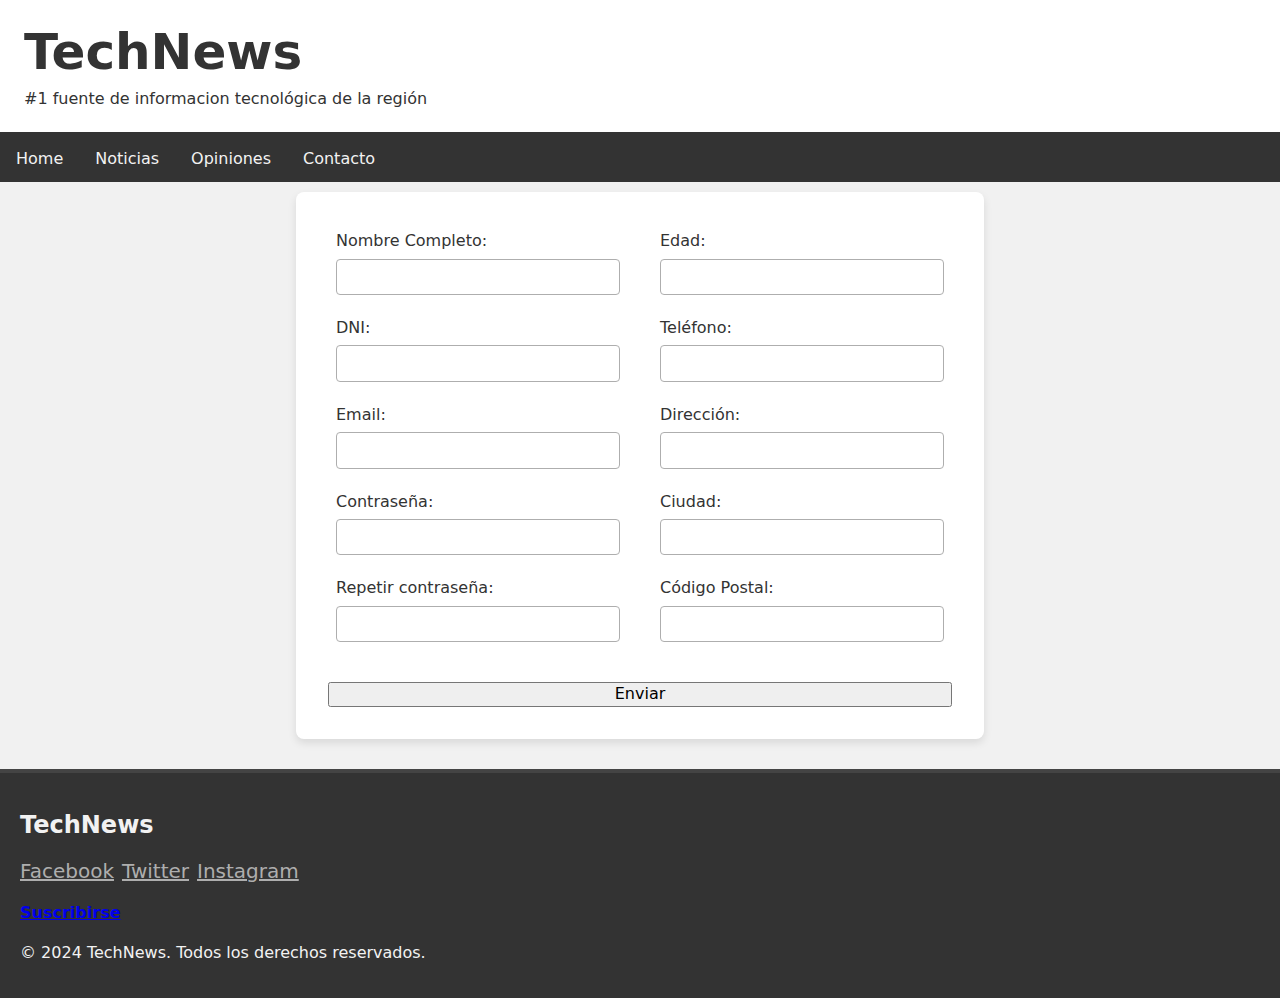
<file: subscription.html>
<!DOCTYPE html>
<html lang="es">

<head>
    <meta charset="UTF-8">
    <meta name="viewport" content="width=device-width, initial-scale=1.0">
    <title>Formulario de Registro</title>
    <link rel="stylesheet" href="./styles/normalize.css" />
    <link rel="stylesheet" href="./styles/styles.css">
</head>

<body>
    <div class="header">
        <h1>TechNews</h1>
        <p>#1 fuente de informacion tecnológica de la región</p>
    </div>
    <div class="hamburger" onclick="toggleMenu()">
        <div></div>
        <div></div>
        <div></div>
    </div>
    <div class="topnav" id="myTopnav">
        <a href="#">Home</a>
        <a href="#">Noticias</a>
        <a href="#">Opiniones</a>
        <a href="#">Contacto</a>
    </div>

    <main>
        <form class="form" id="form">
            <div class="form_content">
                <div class="column">
                    <div class="input column">
                        <label for="nombre">Nombre Completo:</label>
                        <input type="text" id="nombre" name="nombre">
                        <span class="error" id="error-nombre"></span>
                    </div>
                    <div class="input column">
                        <label for="dni">DNI:</label>
                        <input type="text" id="dni" name="dni">
                        <span class="error" id="error-dni"></span>
                    </div>
                    <div class="input column">
                        <label for="email">Email:</label>
                        <input type="email" id="email" name="email">
                        <span class="error" id="error-email"></span>
                    </div>
                    <div class="input column">
                        <label for="password">Contraseña:</label>
                        <input type="password" id="password" name="password">
                        <span class="error" id="error-password"></span>
                    </div>
                    <div class="input column">
                        <label for="password">Repetir contraseña:</label>
                        <input type="password" id="repetir-password" name="repetir-password">
                        <span class="error" id="error-repetir-password"></span>
                    </div>
                </div>
                <div class="column">
                    <div class="input column">
                        <label for="edad">Edad:</label>
                        <input type="number" id="edad" name="edad" min="18">
                        <span class="error" id="error-edad"></span>
                    </div>
                    <div class="input column">
                        <label for="telefono">Teléfono:</label>
                        <input type="tel" id="telefono" name="telefono">
                        <span class="error" id="error-telefono"></span>
                    </div>
                    <div class="input column">
                        <label for="direccion">Dirección:</label>
                        <input type="text" id="direccion" name="direccion">
                        <span class="error" id="error-direccion"></span>
                    </div>
                    <div class="input column">
                        <label for="ciudad">Ciudad:</label>
                        <input type="text" id="ciudad" name="ciudad">
                        <span class="error" id="error-ciudad"></span>
                    </div>
                    <div class="input column">
                        <label for="codigo-postal">Código Postal:</label>
                        <input type="text" id="codigo-postal" name="codigo-postal">
                        <span class="error" id="error-codigo-postal">
                    </div>
                </div>
            </div>
            <button type="submit">Enviar</button>
        </form>
    </main>

    <div id="modal" class="modal">
        <div class="modal_content">
            <span class="close" onclick="closeModal()">&times;</span>
            <div class="modal_content_message" id="modal-message"></div>
        </div>
    </div>

    <div class="footer">
        <h2>TechNews</h2>
        <div class="social">
            <a href="#">Facebook</a>
            <a href="#">Twitter</a>
            <a href="#">Instagram</a>
        </div>
        <h4><a href="./subscription.html">Suscribirse</a></h4>
        <p>© 2024 TechNews. Todos los derechos reservados.</p>
    </div>

    <script>
        document.addEventListener("DOMContentLoaded", function () {
            const form = document.getElementById("form");
            const modal = document.getElementById("modal");
            const modalMessage = document.getElementById("modal-message");

            const fields = [
                { id: "nombre", validator: validateNombre, errorMessage: "El nombre debe tener más de 6 letras y al menos un espacio." },
                { id: "email", validator: validateEmail, errorMessage: "El email no tiene un formato válido." },
                { id: "password", validator: validatePassword, errorMessage: "La contraseña debe tener al menos 8 caracteres y contener letras y números." },
                { id: "repetir-password", validator: validateRepetirPassword, errorMessage: "Las contraseñas no coinciden o no cumplen con los requisitos." },
                { id: "edad", validator: validateEdad, errorMessage: "La edad debe ser un número entero mayor o igual a 18." },
                { id: "telefono", validator: validateTelefono, errorMessage: "El teléfono debe tener al menos 7 dígitos y no debe contener espacios, guiones ni paréntesis." },
                { id: "direccion", validator: validateDireccion, errorMessage: "La dirección debe tener al menos 5 caracteres, con letras, números y un espacio en el medio." },
                { id: "ciudad", validator: validateCiudad, errorMessage: "La ciudad debe tener al menos 3 caracteres." },
                { id: "codigo-postal", validator: validateCodigoPostal, errorMessage: "El código postal debe tener al menos 3 caracteres." },
                { id: "dni", validator: validateDNI, errorMessage: "El DNI debe tener 7 u 8 dígitos." }
            ];

            fields.forEach(field => {
                const input = document.getElementById(field.id);
                input.addEventListener("blur", function () {
                    const errorElement = document.getElementById("error-" + field.id);
                    if (!field.validator(input.value)) {
                        errorElement.textContent = field.errorMessage;
                    } else {
                        errorElement.textContent = "";
                    }
                });

                input.addEventListener("focus", function () {
                    const errorElement = document.getElementById("error-" + field.id);
                    errorElement.textContent = "";
                });
            });

            form.addEventListener("submit", function (event) {
                event.preventDefault();
                let allValid = true;
                let errorMessages = "";

                fields.forEach(field => {
                    const input = document.getElementById(field.id);
                    const errorElement = document.getElementById("error-" + field.id);
                    if (!field.validator(input.value)) {
                        errorElement.textContent = field.errorMessage;
                        errorMessages += `${field.errorMessage}\n`;
                        allValid = false;
                    } else {
                        errorElement.textContent = "";
                    }
                });

                if (allValid) {
                    const formData = new FormData(form);
                    const queryParams = new URLSearchParams(formData).toString();

                    fetch(`https://jsonplaceholder.typicode.com/users?${queryParams}`, {
                        method: 'GET'
                    })
                        .then(response => response.json())
                        .then(data => {
                            showModal(`Suscripción exitosa. Datos recibidos: ${JSON.stringify(data)}`);
                            localStorage.setItem('formData', JSON.stringify(Object.fromEntries(formData)));
                        })
                        .catch(error => {
                            showModal(`Error en la suscripción: ${error}`);
                        });
                } else {
                    showModal("Errores en el formulario:\n" + errorMessages);
                }
            });

            window.addEventListener('load', () => {
                const savedData = JSON.parse(localStorage.getItem('formData'));
                if (savedData) {
                    Object.keys(savedData).forEach(key => {
                        const input = document.getElementById(key);
                        if (input) {
                            input.value = savedData[key];
                        }
                    });
                }
            });

            function showModal(message) {
                modalMessage.textContent = message;
                modal.style.display = "flex";
            }

            window.closeModal = function () {
                modal.style.display = "none";
            }

            function validateNombre(nombre) {
                return nombre.length > 6 && nombre.includes(" ");
            }

            function validateEmail(email) {
                const re = /^[^\s@]+@[^\s@]+\.[^\s@]+$/;
                return re.test(email);
            }

            function validatePassword(password) {
                const re = /^(?=.*[a-zA-Z])(?=.*\d).{8,}$/;
                return re.test(password);
            }

            function validateRepetirPassword(repetirPassword) {
                const password = document.getElementById("password").value;
                return repetirPassword === password && validatePassword(repetirPassword);
            }

            function validateEdad(edad) {
                return Number.isInteger(Number(edad)) && Number(edad) >= 18;
            }

            function validateTelefono(telefono) {
                const re = /^[0-9]{7,}$/;
                return re.test(telefono);
            }

            function validateDireccion(direccion) {
                return direccion.length >= 5 && /\d/.test(direccion) && /[a-zA-Z]/.test(direccion) && direccion.includes(" ");
            }

            function validateCiudad(ciudad) {
                return ciudad.length >= 3;
            }

            function validateCodigoPostal(codigoPostal) {
                return codigoPostal.length >= 3;
            }

            function validateDNI(dni) {
                const re = /^\d{7,8}$/;
                return re.test(dni);
            }
        });


    </script>
</body>

</html>
</file>
<file: styles/styles.css>
* {
  box-sizing: border-box;
}

body {
  font-family: system-ui, -apple-system, BlinkMacSystemFont, "Segoe UI", Roboto,
    Oxygen, Ubuntu, Cantarell, "Open Sans", "Helvetica Neue", sans-serif;
  background: #f1f1f1;
  color: #333;
}

/* Header/Blog Title */
.header {
  display: flex;
  flex-direction: column;
  gap: 8px;
  padding: 24px;
  background: white;
  border-bottom: 4px solid #333333;
}

.header h1 {
  font-size: 50px;
  color: #333;
}

.header h1,
.header p {
  margin: 0;
}

/* Style the top navigation bar */
.topnav {
  overflow: hidden;
  background-color: #333;
  display: none;
}

.topnav a {
  display: block;
  color: #f2f2f2;
  text-align: center;
  padding: 14px 16px;
  text-decoration: none;
}

.topnav a:hover {
  background-color: #ddd;
  color: black;
}

/* Hamburger menu */
.hamburger {
  display: block;
  cursor: pointer;
  padding: 14px 16px;
  background-color: #333;
  text-align: center;
}

.hamburger div {
  width: 25px;
  height: 3px;
  background-color: #f2f2f2;
  margin: 5px 0;
}

/* Img styling */

img {
  border-radius: 8px;
}

/* Content */

main {
  padding: 10px;
  display: flex;
  flex-direction: column;
  justify-content: center;
}

/* Create two columns that stack on top of each other by default */
.leftcolumn,
.rightcolumn {
  width: 100%;
  padding: 0;
  background-color: #f1f1f1;
}

.rightcolumn {
  padding-left: 20px;
}

/* Add a card effect for articles */
.card {
  background-color: white;
  padding: 20px;
  margin-top: 20px;
  box-shadow: 0 4px 8px rgba(0, 0, 0, 0.1);
  border-radius: 8px;
}

.card a {
  text-decoration: none;
  color: #333;
}

.card h5 {
  font-style: italic;
  color: #626262;
}

.button {
  width: 100%;
  display: flex;
  justify-content: flex-end;
}

.button a {
  color: #7129dc;
  cursor: pointer;
  text-decoration: none;
  font-weight: 600;
}

/* Clear floats after the columns */
.row::after {
  content: "";
  display: table;
  clear: both;
}

/* Side posts styling */

.post {
  display: flex;
  flex-direction: column;
  gap: 16px;
  padding-bottom: 8px;
  border-bottom: 1px solid #aeaeae;
}

.post:last-child {
  border-bottom: none;
}

.post h4 {
  margin: 0;
}

.posts {
  display: flex;
  flex-direction: column;
  gap: 24px;
}

/* Footer */
.footer {
  padding: 20px;
  background: #333;
  color: #f2f2f2;
  margin-top: 20px;
  border-top: 4px solid #444;
}

.social {
  display: flex;
  gap: 8px;
}

.social a {
  color: #aeaeae;
  text-decoration: underline;
  font-size: 20px;
}

/* Subscription form */

.form {
  display: flex;
  flex-direction: column;
  max-width: 800px;
  background-color: white;
  padding: 32px;
  margin-top: 20px;
  box-shadow: 0 4px 8px rgba(0, 0, 0, 0.1);
  border-radius: 8px;
  margin: 0 auto;
  gap: 24px;
}

.form_content {
  display: flex;
  width: 100%;
  gap: 24px;
}

.input {
  gap: 8px;
  padding: 8px;
  width: 300px;
}

.input input {
  width: 100%;
  padding: 8px;
  border-radius: 4px;
  border: 1px solid #aeaeae;
}

.error {
  color: red;
  font-size: 12px;
}

/* Flex - Column utility class */
.column {
  display: flex;
  flex-direction: column;
}

/* Responsive layout - when the screen is more than 400px wide, make the navigation links float left */
@media screen and (min-width: 400px) {
  .topnav {
    display: block;
  }
  .topnav a {
    float: left;
    width: auto;
  }
  .hamburger {
    display: none;
  }
}

/* Modal */
.modal {
  display: none;
  position: fixed;
  z-index: 1;
  left: 0;
  top: 0;
  width: 100%;
  height: 100%;
  overflow: auto;
  background-color: rgb(0, 0, 0);
  background-color: rgba(0, 0, 0, 0.4);
  justify-content: center;
  align-items: center;
}

.modal_content {
  background-color: #fefefe;
  margin: auto;
  padding: 32px;
  border-radius: 8px;
  width: 80%;
  max-width: 600px;
}

.modal_content_message {
  font-size: 14px;
}

.close {
  color: #aaa;
  float: right;
  font-size: 28px;
  font-weight: bold;
}

.close:hover,
.close:focus {
  color: black;
  text-decoration: none;
  cursor: pointer;
}

/* Responsive layout - when the screen is less than 400px wide, show the hamburger menu */
@media screen and (max-width: 400px) {
  .topnav.responsive {
    position: relative;
    display: block;
  }

  .topnav.responsive a {
    float: none;
    display: block;
    text-align: left;
  }
}

/* Responsive layout - when the screen is more than 800px wide, make the two columns float next to each other */
@media screen and (min-width: 800px) {
  .leftcolumn {
    float: left;
    width: 75%;
  }

  .rightcolumn {
    float: left;
    width: 25%;
  }
}
</file>
